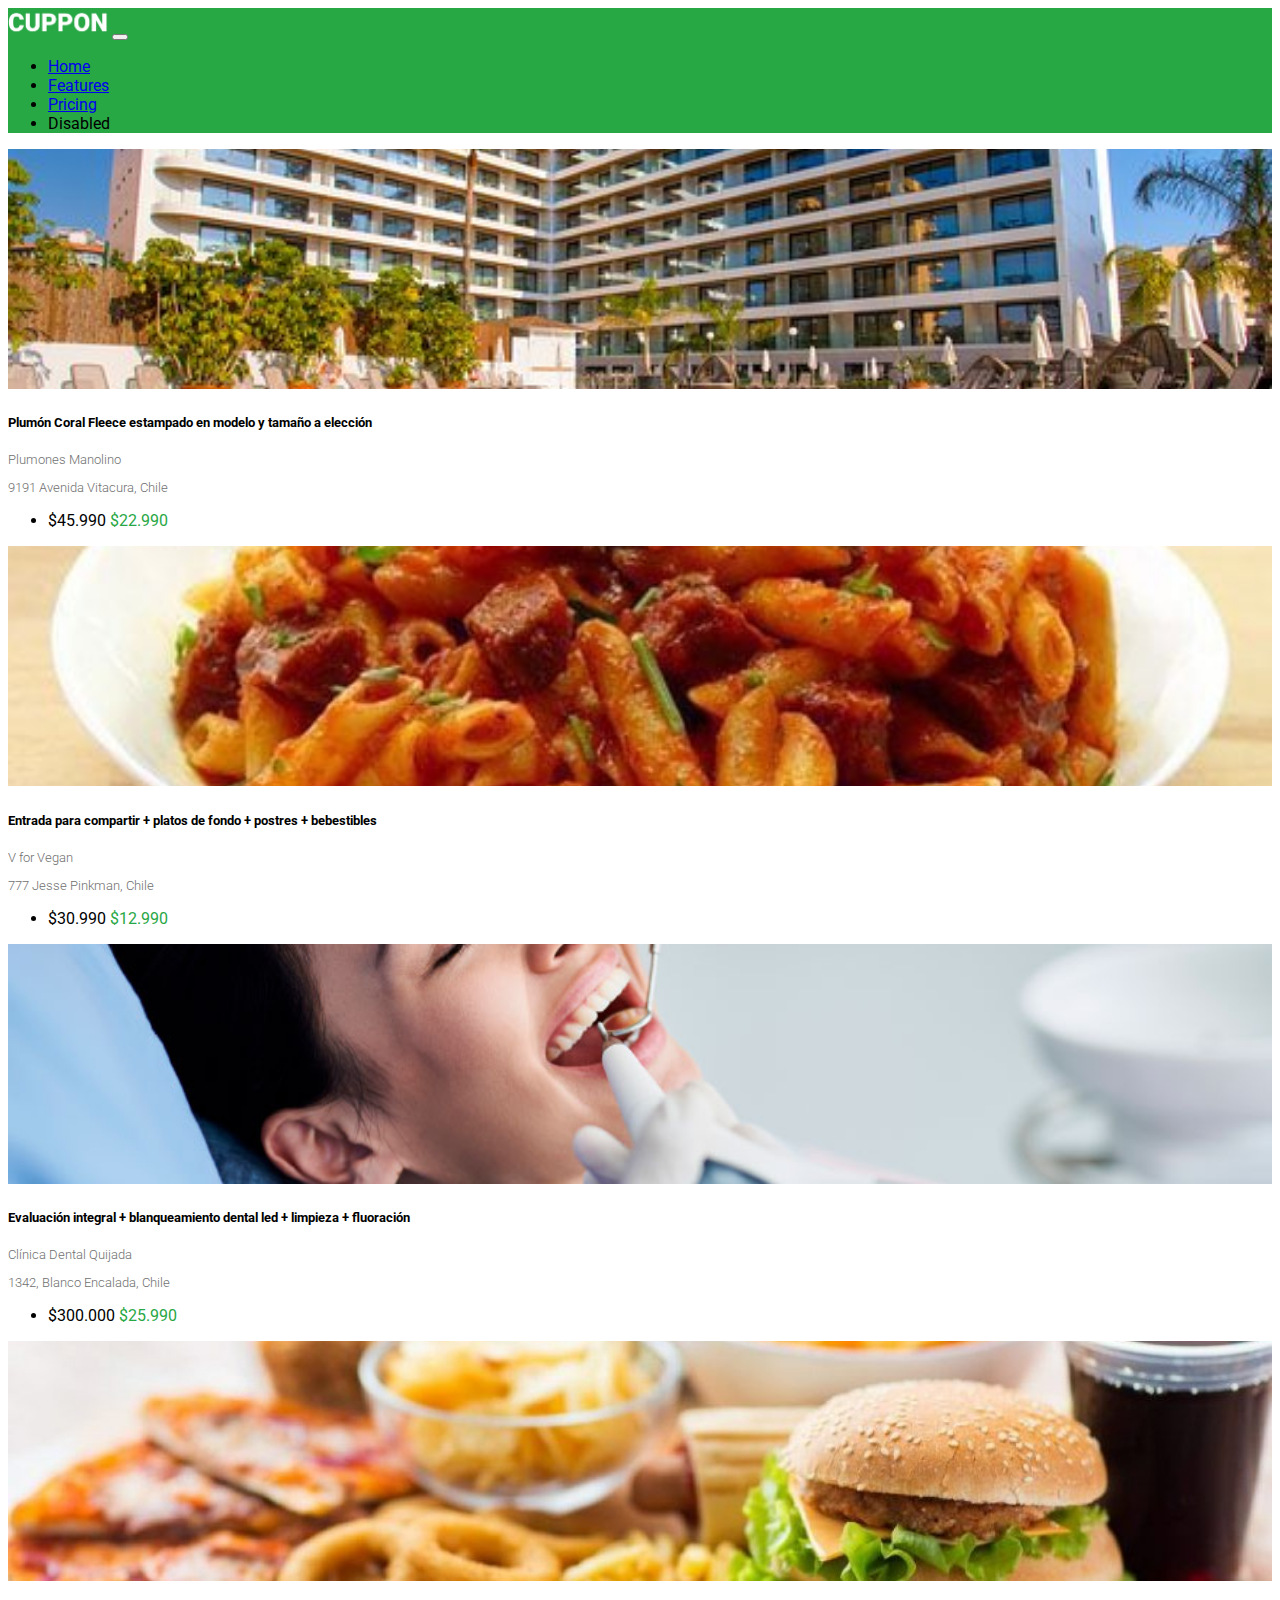
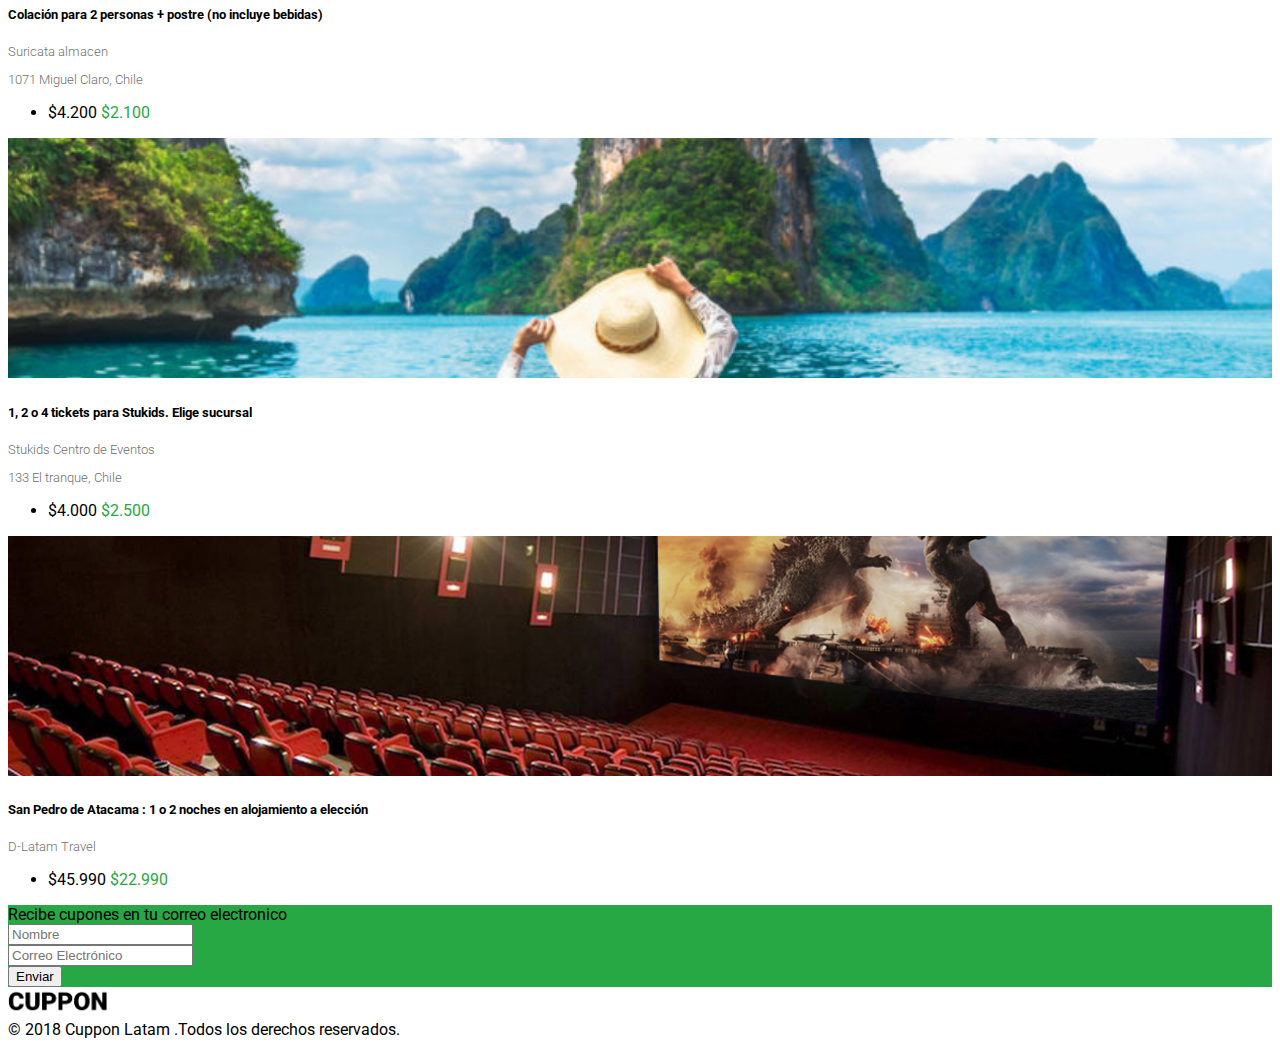
<file: desafio4josegutierrez/index.html>
<!DOCTYPE html>
<html lang="en">

<head>
    <meta charset="UTF-8">
    <meta http-equiv="X-UA-Compatible" content="IE=edge">
    <meta name="viewport" content="width=device-width, initial-scale=1.0">
    <title>CUPPONS</title>
    <link rel="preconnect" href="https://fonts.googleapis.com">
    <link rel="preconnect" href="https://fonts.gstatic.com" crossorigin>
    <link href="https://fonts.googleapis.com/css2?family=Roboto:wght@300;500&display=swap" rel="stylesheet">
    <link href="https://cdn.jsdelivr.net/npm/bootstrap@5.1.3/dist/css/bootstrap.min.css" rel="stylesheet"
        integrity="sha384-1BmE4kWBq78iYhFldvKuhfTAU6auU8tT94WrHftjDbrCEXSU1oBoqyl2QvZ6jIW3" crossorigin="anonymous">
    <script src="https://cdn.jsdelivr.net/npm/bootstrap@5.1.3/dist/js/bootstrap.bundle.min.js"
        integrity="sha384-ka7Sk0Gln4gmtz2MlQnikT1wXgYsOg+OMhuP+IlRH9sENBO0LRn5q+8nbTov4+1p"
        crossorigin="anonymous"></script>
    <link rel="stylesheet" href="https://cdnjs.cloudflare.com/ajax/libs/font-awesome/6.1.1/css/all.min.css"
        integrity="sha512-KfkfwYDsLkIlwQp6LFnl8zNdLGxu9YAA1QvwINks4PhcElQSvqcyVLLD9aMhXd13uQjoXtEKNosOWaZqXgel0g=="
        crossorigin="anonymous" referrerpolicy="no-referrer" />
    <link rel="stylesheet" href="assets/css/style.css">
    <link rel="shortcut icon" href="assets/imgs/logo-white.png" type="image/x-icon">
</head>

<body>
    <!-- NAVBAR -->
    <nav class="navbar navbar-expand-lg navbar-dark bg-personalizado">
        <div class="container-fluid">
            <img src="assets/imgs/logo-white.png" width="100px" alt="logowhite">
            <button class="navbar-toggler" type="button" data-bs-toggle="collapse"
                data-bs-target="#navbarSupportedContent" aria-controls="navbarSupportedContent" aria-expanded="false"
                aria-label="Toggle navigation">
                <span class="navbar-toggler-icon"></span>
            </button>
            <div class="collapse navbar-collapse justify-content-end" id="navbarSupportedContent">
                <ul class="navbar-nav mb-2 mb-lg-0">
                    <li class="nav-item">
                        <a class="nav-link active" aria-current="page" href="#">Home</a>
                    </li>
                    <li class="nav-item">
                        <a class="nav-link" href="#">Features</a>
                    </li>
                    <li class="nav-item">
                        <a class="nav-link" href="#" id="navbarDropdown" role="button" data-bs-toggle="dropdown"
                            aria-expanded="false">
                            Pricing
                        </a>
                    </li>
                    <li class="nav-item">
                        <a class="nav-link disabled">Disabled</a>
                    </li>
                </ul>
            </div>
        </div>
    </nav>
    <!-- GRILLA -->

    <div class="container">
        <div class="row">
           <div class="col-xs-12 col-md-4">
                <div class="card m-2  mt-4">
                    <img src="assets/imgs/hotel-presidente-4s.jpg" class="card-img-top" alt="cuppon1">
                    <div class="card-body">
                        <h5 class="card-title p1">Plumón Coral Fleece estampado en modelo y tamaño a elección</h5>
                        <p class="card-text mb-0 p2 fs-5">Plumones Manolino</p>
                        <p class="p2"><i class="fa-solid fa-location-dot"></i> 9191 Avenida Vitacura, Chile</p>
                    </div>
                    <ul class="list-group">
                        <li class="list-group-item text-end pb-0 p3">
                            <p class="text2"><span class="pc1"> $45.990</span><span class="pc2 fs-5"> $22.990</span></p>
                        </li>
                    </ul>
                </div>
            </div>

           <div class="col-xs-12 col-md-4">
                <div class="card m-2  mt-4">
                    <img src="assets/imgs/Recetas-de-comidas-para-niños.jpg" class="card-img-top" alt="cuppon2">
                    <div class="card-body">
                        <h5 class="card-title p1">Entrada para compartir + platos de fondo + postres + bebestibles</h5>
                        <p class="card-text mb-0 p2 fs-5">V for Vegan</p>
                        <p class="p2"><i class="fa-solid fa-location-dot"></i> 777 Jesse Pinkman, Chile</p>
                    </div>
                    <ul class="list-group">
                        <li class="list-group-item text-end pb-0 p3">
                            <p class="text2"><span class="pc1"> $30.990</span><span class="pc2 fs-5"> $12.990</span></p>
                        </li>
                    </ul>
                </div>
            </div>

           <div class="col-xs-12 col-md-4">
                <div class="card m-2  mt-4">
                    <img src="assets/imgs/Cimek-Odontologia.jpg" class="card-img-top" alt="cuppon3">
                    <div class="card-body">
                        <h5 class="card-title p1">Evaluación integral + blanqueamiento dental led + limpieza +
                            fluoración</h5>
                        <p class="card-text mb-0 p2 fs-5">Clínica Dental Quijada</p>
                        <p class="p2"><i class="fa-solid fa-location-dot"></i> 1342, Blanco Encalada, Chile</p>
                    </div>
                    <ul class="list-group">
                        <li class="list-group-item text-end pb-0 p3">
                            <p class="text2"><span class="pc1"> $300.000</span><span class="pc2 fs-5"> $25.990</span>
                            </p>
                        </li>
                    </ul>
                </div>
            </div>
           <div class="col-xs-12 col-md-4">
                <div class="card m-2  mt-4">
                    <img src="assets/imgs/48507368_ml-e1480356693520-1200x675.jpg" class="card-img-top" alt="cuppon4">
                    <div class="card-body">
                        <h5 class="card-title p1">Colación para 2 personas + postre (no incluye bebidas)</h5>
                        <p class="card-text mb-0 p2 fs-5">Suricata almacen</p>
                        <p class="p2"><i class="fa-solid fa-location-dot"></i> 1071 Miguel Claro, Chile</p>
                    </div>
                    <ul class="list-group">
                        <li class="list-group-item text-end pb-0 p3">
                            <p class="text2"><span class="pc1"> $4.200</span><span class="pc2 fs-5"> $2.100</span></p>
                        </li>
                    </ul>
                </div>
            </div>
    
           <div class="col-xs-12 col-md-4">
                <div class="card m-2  mt-4">
                    <img src="assets/imgs/turismo-e1579550648680.jpg" class="card-img-top" alt="cuppon5">
                    <div class="card-body">
                        <h5 class="card-title p1">1, 2 o 4 tickets para Stukids. Elige sucursal</h5>
                        <p class="card-text mb-0 p2 fs-5">Stukids Centro de Eventos</p>
                        <p class="p2"><i class="fa-solid fa-location-dot"></i>133 El tranque, Chile</p>
                    </div>
                    <ul class="list-group">
                        <li class="list-group-item text-end pb-0 p3">
                            <p class="text2"><span class="pc1"> $4.000</span><span class="pc2 fs-5"> $2.500</span></p>
                        </li>
                    </ul>
                </div>
            </div>
    
           <div class="col-xs-12 col-md-4">
                <div class="card m-2  mt-4">
                    <img src="assets/imgs/Asistir-al-cine-en-tiempos-de-pandemia-2.jpg" class="card-img-top" alt="cuppon1">
                    <div class="card-body">
                        <h5 class="card-title p1">San Pedro de Atacama : 1 o 2 noches en alojamiento a elección</h5>
                        <p class="card-text mb-0 p2 fs-5">D-Latam Travel</p>
                    </div>
                    <ul class="list-group">
                        <li class="list-group-item text-end pb-0 p3">
                            <p class="text2"><span class="pc1"> $45.990</span><span class="pc2 fs-5"> $22.990</span></p>
                        </li>
                    </ul>
                </div>
            </div>
        </div>
    </div>


    <!-- FORMULARIO -->
    <div class="formulario py-5 px-3">
        <div class="mb-3">
            <div class="text-center text-white fs-1">
                <span>Recibe cupones en tu correo electronico</span>
            </div>
            <input type="email" class="form-control" id="exampleFormControlInput1" placeholder="Nombre">
        </div>
        <div class="mb-3">
            <input type="email" class="form-control" id="exampleFormControlInput1" placeholder="Correo Electrónico">
        </div>
        <div class="text-center">
            <button type="submit" class="btn btn-light">Enviar</button>
        </div>
    </div>
    <!-- FOOTER -->
    <div class="text-center footer">
        <img src="assets/imgs/logo-black.png" alt="logo black" width="100px"> <br>
        <span>© 2018 Cuppon Latam .Todos los derechos reservados.</span>
    </div>
</body>

</html>
</file>
<file: desafio4josegutierrez/assets/css/style.css>
body{
    font-family: 'Roboto';
}

.bg-personalizado{
    background-color: #28A745;
}

.card-img-top{
    width: 100%;
    height: 15em;
    object-fit: cover;
}

.formulario{
    background-color: #28A745;
}
.p2{
    font-family: 'Roboto', sans-serif;
    font-weight: 300;
    color: #707070;
    font-size: small;
}

.pc2{
    color: #28A745;
}
</file>
